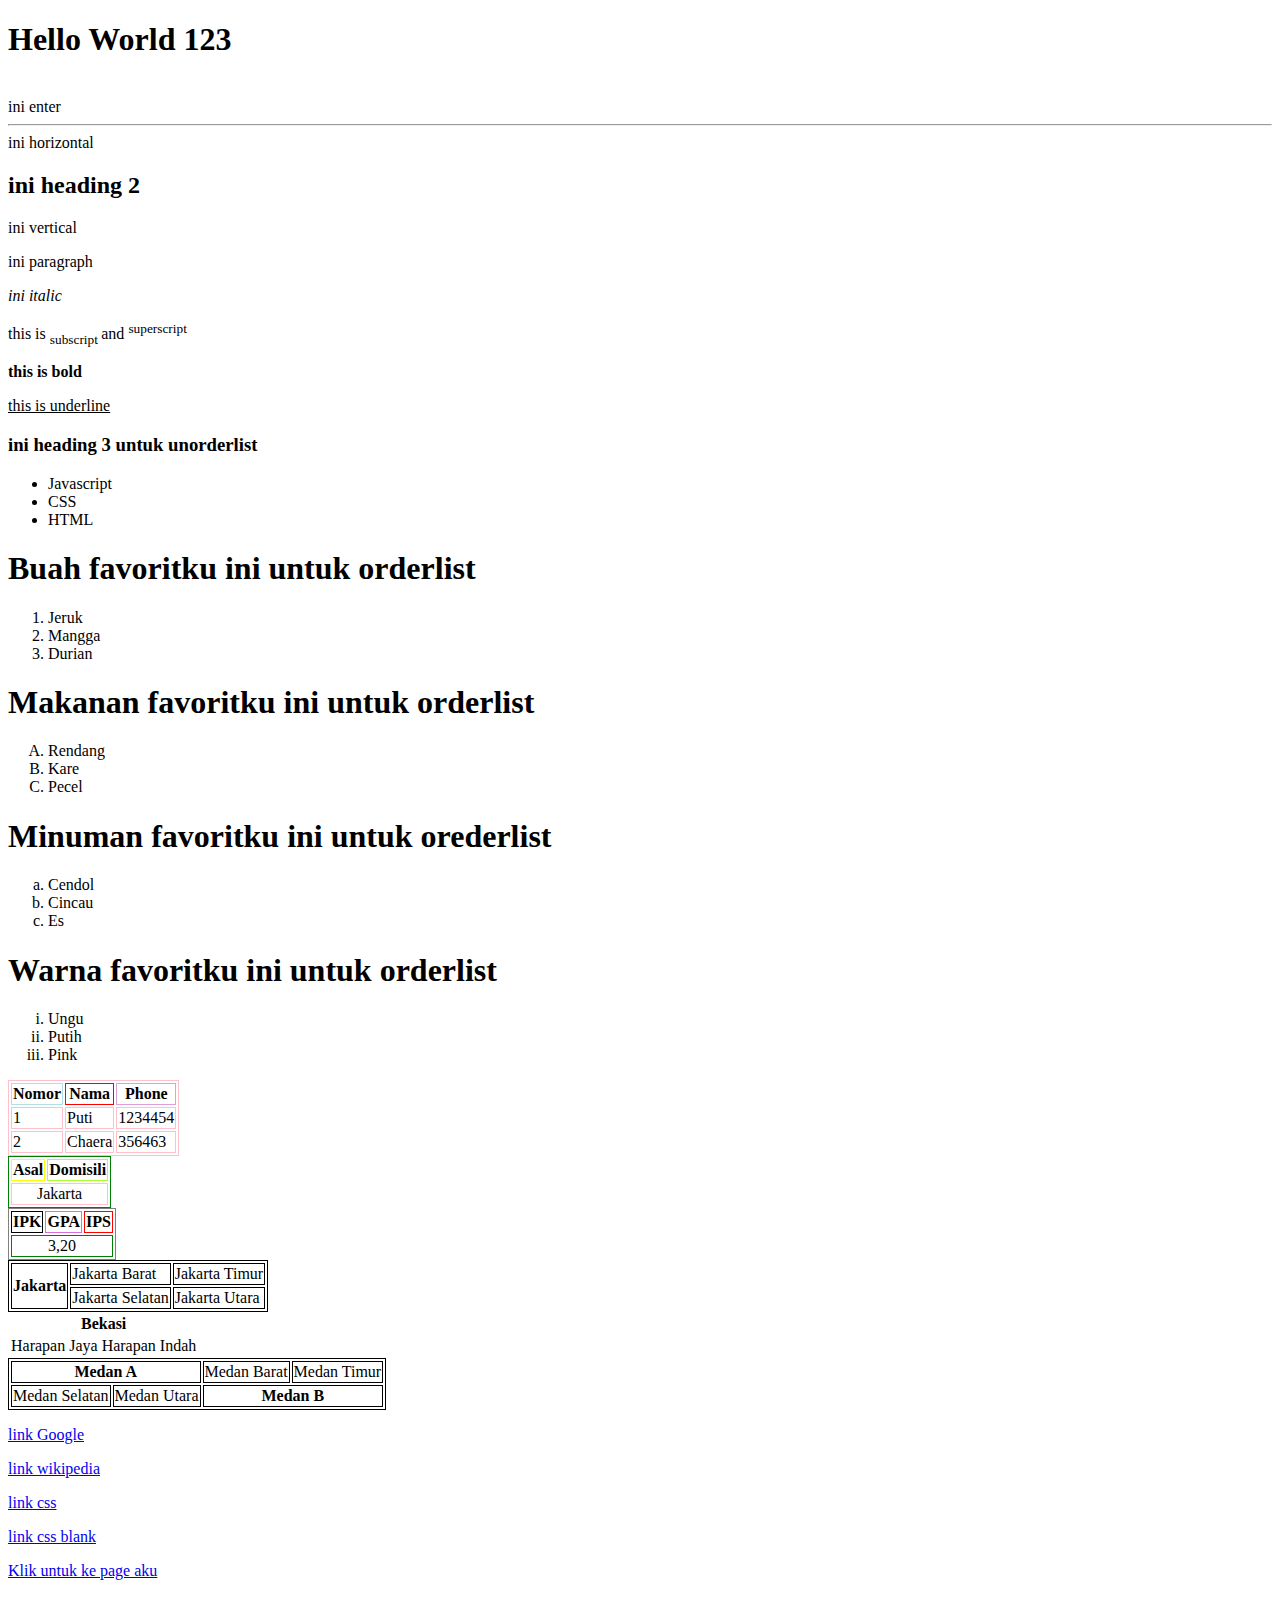
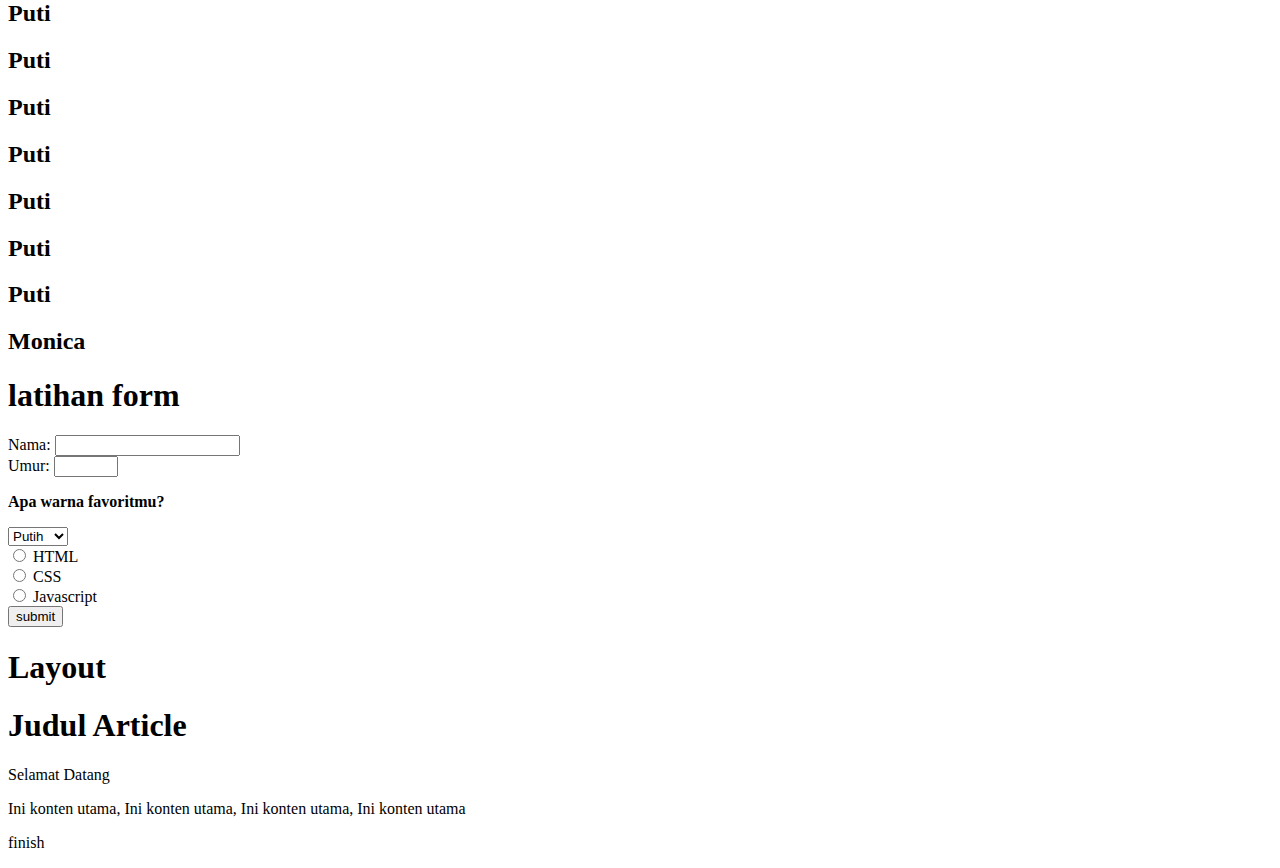
<file: index.html>
<!DOCTYPE html>
<html lang="en">
<head>
    <meta charset="UTF-8">
    <meta name="viewport" content="width=device-width, initial-scale=1.0">
    <title>Revou</title>
    <!--ini contoh style di head-->
    <!--
    <style>
        table, th, td {
            border: 1px solid pink;
        }
    </style>
 -->
</head>
<body>
    <h1>Hello World 123</h1>
    <!--Ini komentar-->
    <br> ini enter
    <hr> ini horizontal 
    <h2> ini heading 2 </h2>
    <vr> ini vertical</vr>
    <p>ini paragraph</p>
    <p><i>ini italic</i></p>
    <p>this is <sub> subscript </sub> and
    <sup>superscript</sup> </p> 
    <p><b>this is bold</b></p>
    <p><u>this is underline</u></p>
    <h3>ini heading 3 untuk unorderlist</h3>
    <ul>
        <li>Javascript</li>
        <li>CSS</li>
        <li>HTML</li>
    </ul>
    <h1>Buah favoritku ini untuk orderlist</h1>
    <ol type="1">
        <li>Jeruk</li>
        <li>Mangga</li>
        <li>Durian</li>
    </ol>
    <h1>Makanan favoritku ini untuk orderlist</h1>
    <ol type="A">
        <li>Rendang</li>
        <li>Kare</li>
        <li>Pecel</li>
    </ol>
    <h1>Minuman favoritku ini untuk orederlist</h1>
    <ol type="a">
        <li>Cendol</li>
        <li>Cincau</li>
        <li>Es</li>
    </ol>
    <h1>Warna favoritku ini untuk orderlist</h1>
    <ol type="i">
        <li>Ungu</li>
        <li>Putih</li>
        <li>Pink</li>
    </ol>
    <!--Bikin Table-->
    <table style="border: 1px solid pink;">
        <tr>
            <th style="border: 1px solid powderblue;">Nomor</th>
            <th style="border: 1px solid red;">Nama</th>
            <th style="border: 1px solid plum;">Phone</th>
        </tr>
        <tr>
        <td style="border: 1px solid pink;">1</td>
        <td style="border: 1px solid pink;">Puti</td>
        <td style="border: 1px solid pink;">1234454</td>
        </tr>
        <tr>
            <td style="border: 1px solid pink;">2</td>
            <td style="border: 1px solid pink;">Chaera</td>
            <td style="border: 1px solid pink;">356463</td>
        </tr>
    </table>
    <!--Column span-->
    <table style="border: 1px solid green;">
        <tr>
            <th style="border: 1px solid yellow;">Asal</th>
            <th style="border: 1px solid greenyellow;">Domisili</th>
        </tr>
        <tr>
            <td colspan="2" style="border: 1px solid pink;">
                <center>Jakarta</center>
            </td>   
        </tr>
    </table>
    <table style="border: 1px solid grey;">
        <tr>
            <th style="border: 1px solid black;">IPK</th>
            <th style="border: 1px solid orchid;">GPA</th>
            <th style="border: 1px solid red;">IPS</th>
        </tr>
        <td colspan="3" style="border: 1px solid green;">
            <center>3,20</center>
        </td>
    </table>
    <!-- Ini rowspan-->
    <table style="border: 1px solid black;">
        <tr>
            <th rowspan="2" style="border: 1px solid black">Jakarta</th>
            <td style="border: 1px solid black">Jakarta Barat</td>
            <td style="border: 1px solid black">Jakarta Timur</td>
        </tr>
        <td style="border: 1px solid black">Jakarta Selatan</td>
        <td style="border: 1px solid black">Jakarta Utara</td>
    </table>

    <table>
        <tr>
            <th colspan="3">Bekasi</th>
        </tr>
        <tr>
            <td rowspan="2">Harapan Jaya</td>
            <td>Harapan Indah</td>
        </tr>
    </table>
    <table style="border: 1px solid black;">
        <tr>
            <th colspan="2" style="border: 1px solid black">Medan A</th>
            <td style="border: 1px solid black">Medan Barat</td>
            <td style="border: 1px solid black">Medan Timur</td>
        </tr>
        <tr>
        <td style="border: 1px solid black">Medan Selatan</td>
        <td style="border: 1px solid black">Medan Utara</td>
        <th colspan="2" style="border: 1px solid black">Medan B</th>
        </tr>
    </table>
<!-- masih iseng2
    <table style="border: 1px solid red;">
        <tr>
        <td style="border: 1px solid red">Jakarta Barat</td>
        <td style="border: 1px solid red">Jakarta Timur</td>
        <td style="border: 1px solid red">Jakarta Selatan</td>
        <td style="border: 1px solid red">Jakarta Utara</td>
        </tr>
        
        
        <th colspan="4" style="border: 1px solid red">Jakarta</th>
        </tr>
    </table>
    -->
    <!-- Absolute link = link yang udah ada dari website tinggal di copas-->
<p>
    <a href="https://www.google.com/?client=safari">
        link Google
    </a>
</p>
<p>
    <a href="https://www.wikipedia.org" target="_blank">
        link wikipedia
    </a>
</p>
<!-- Relative link hanya untuk didalam file vs code-->
    <p>
        <a href="/Users/putimonica/Desktop/revou/index.css">
            link css
        </a> 
    </p>
    <p>
        <a href="/Users/putimonica/Desktop/revou/index.css" target="_blank">
            link css blank
        </a>
    </p>
    <!-- ID Links = navigasi scroll didalam website-->
    <p>
        <a href="#aku">Klik untuk ke page aku</a>
    </p>
    <h2 id="kau">Puti</h2>
    <h2 id="kau">Puti</h2>
    <h2 id="kau">Puti</h2>
    <h2 id="kau">Puti</h2>
    <h2 id="kau">Puti</h2>
    <h2 id="kau">Puti</h2>
    <h2 id="kau">Puti</h2>
    <h2 id= "aku">Monica</h2>
    
    <!-- Bikin form coba pkai method post/get-->
    <h1> latihan form</h1>
    <form action="https://www.google.com/?client=safari" method="post">
        <label for="name">Nama:</label>
        <input id="name" type="text">
        <br>
        <label for="umur">Umur:</label>
        <input id="umur" type="number" min="1" max="100">
        <p><b>Apa warna favoritmu?</b></p>
        <select>
            <option>Putih</option>
            <option>Merah</option>
            <option>Pink</option>
        </select>
        <br>
            <input type="radio" id="html" name="fav_language" value="HTML">
            <label for="html">HTML</label><br>

            <input type="radio" id="CSS" name="fav_language" value="CSS">
            <label for="CSS">CSS</label><br>

            <input type="radio" id="Javascript" name="fav_language" value="Javascript">
            <label for="html">Javascript</label><br>

            <input type="submit" value="submit">
    </form>
    <!-- Semantic and non semantic 
    Non semantic : 
    1. <div> division mendeskripsikan bagian/devisi tertentu yg sifatnya fleksibel
    2. <span> wad sebaris yang digunakan untuk menandai bagian dari teks
            contoh <head>
                <title>Span</title>
            </head>
            <body> 
                <p>namaku<span>Mr.X</span>
                </body>
    3. Articles & sections
    4. Main, headers and footers
    Semantic : <form>
    -->
    <h1>Layout</h1>
    <article>
        <header>
            <h1>Judul Article</h1>
            <p>Selamat Datang</p>
        </header>
        <main>
            <p>Ini konten utama, Ini konten utama, Ini konten utama, Ini konten utama</p>
        </main>
        <footer>
            <p>finish</p>
        </footer>
    </article>
</body>

</html>
</file>
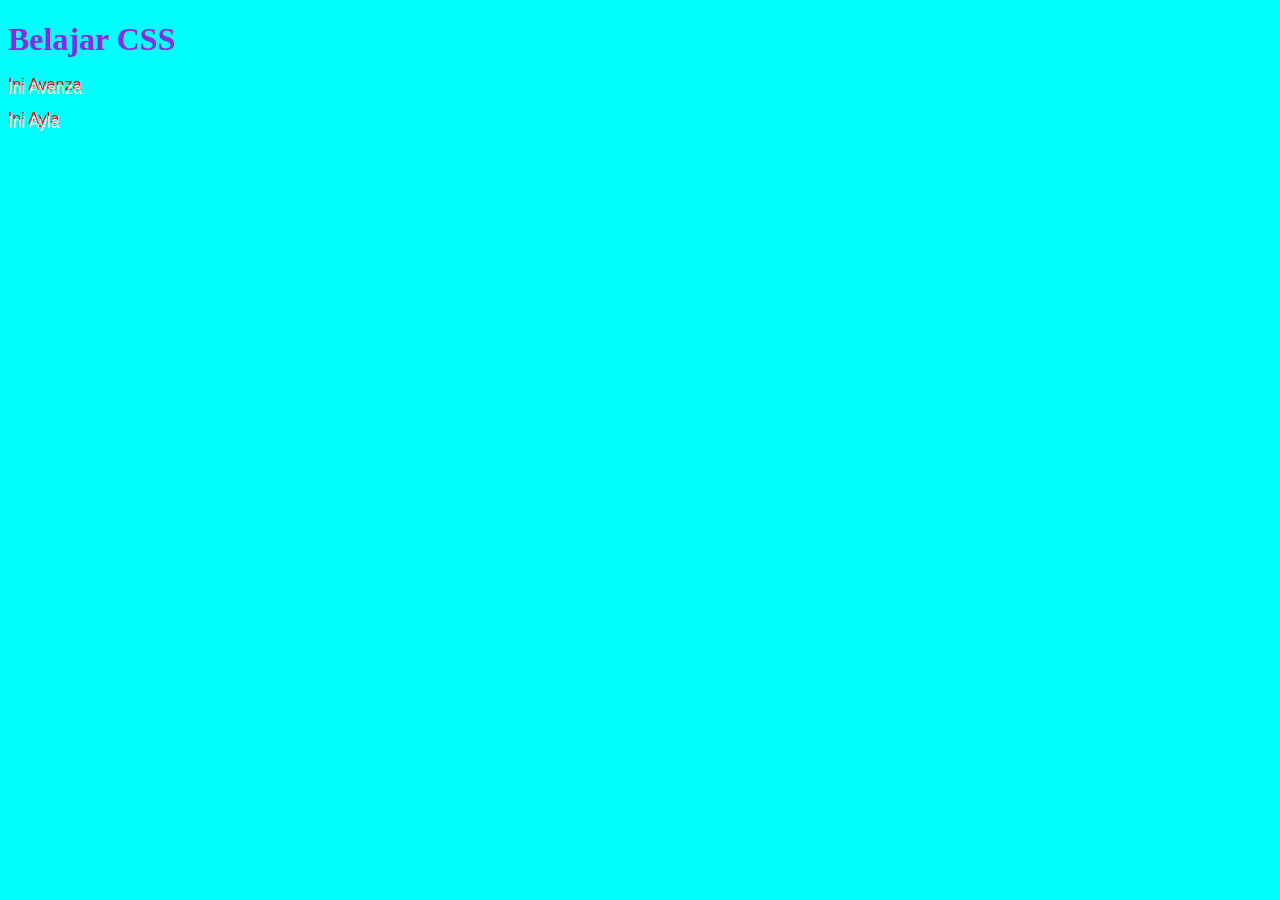
<file: revou3.html>
<!-- Belajar CSS-->
<!DOCTYPE html>
<html lang="en">
<head>
    <meta charset="UTF-8">
    <meta name="viewport" content="width=device-width, initial-scale=1.0">
    <title>Revou day 3</title>
    <style>
        body{
            background-color: aqua;
        }
        h1 {color: blueviolet;}
        p {
            color: brown;
            font-family:'Gill Sans', 'Gill Sans MT', Calibri, 'Trebuchet MS', sans-serif;
            text-shadow: 0px -4px 0px red;
        }
        .mobil {color: antiquewhite;}
        #avanza {color: bisque;}
    </style>
</head>
<body>
    <h1>Belajar CSS</h1>
    <p class="mobil" id="avanza">Ini Avanza</p>
    <p class="mobil" id="ayla">Ini Ayla</p>
</body>
</html>
</file>
